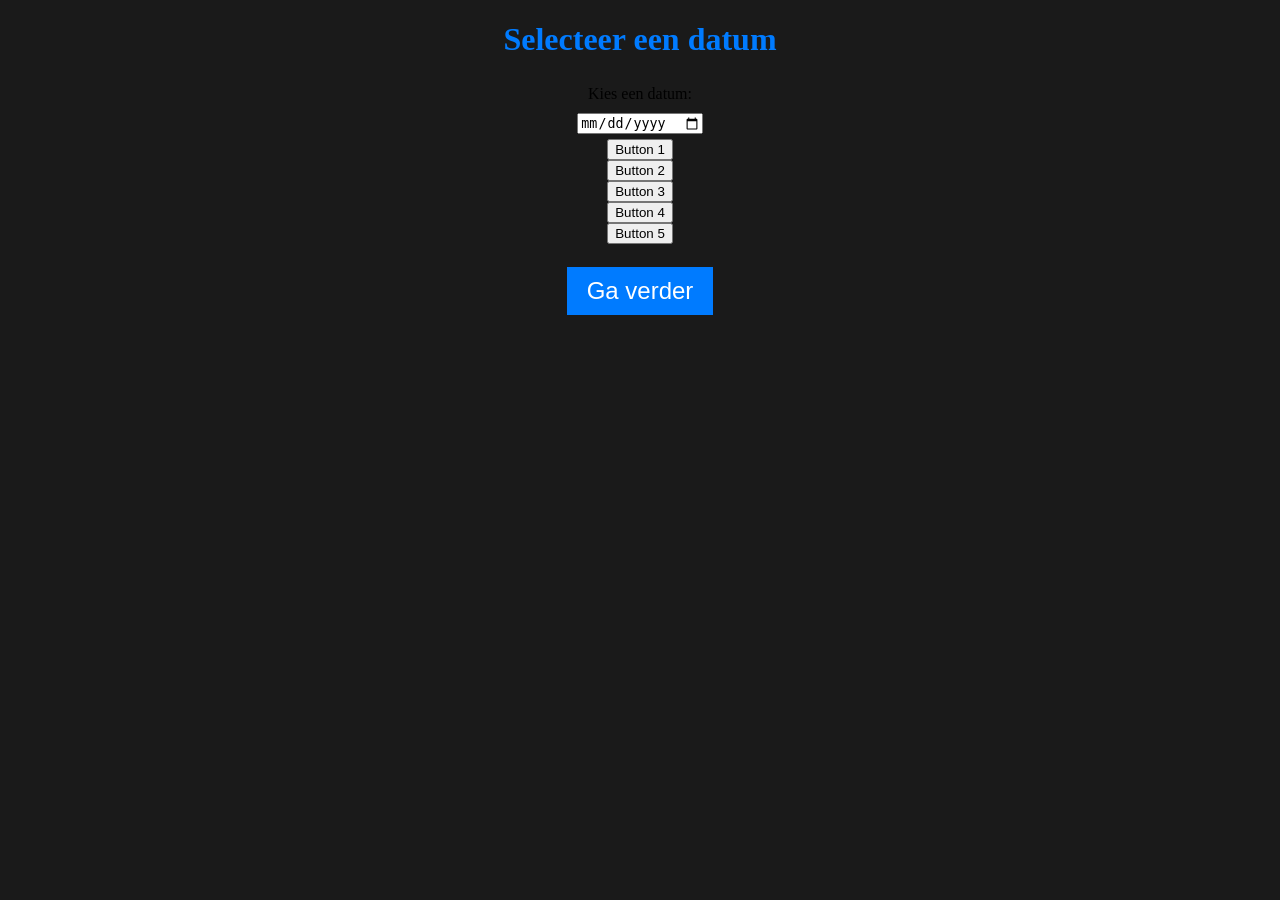
<file: git/TestPno/templates/bin.html>
<!DOCTYPE html>
<html>
<head>
    <title>Python Dashboard</title>
    <style>
        body {
            background-color: #1a1a1a; /* Donkere achtergrondkleur instellen */
            text-align: center; /* Tekst centreren */
        }

        h1 {
            color: #007BFF; /* Tekstkleur voor de titel */
        }

        form {
            display: flex;
            flex-direction: column;
            align-items: center;
        }

        label, input, input[type="submit"] {
            margin: 5px;
        }

        input[type="submit"] {
            background-color: #007BFF; /* Achtergrondkleur van de knop */
            color: #fff; /* Tekstkleur van de knop */
            padding: 10px 20px; /* Ruimte rond de knop */
            font-size: 24px; /* Grootte van de tekst in de knop */
            border: none; /* Verwijder de rand van de knop */
            cursor: pointer; /* Wijzig de cursor naar een handje wanneer je over de knop gaat */
        }
        .button-on {
            background-color: #00cc00; /* Groene achtergrondkleur als aan staat */
            color: #fff; /* Witte tekstkleur als aan staat */
        }

        .button-off {
            background-color: #cc0000; /* Rode achtergrondkleur als uit staat */
            color: #fff; /* Witte tekstkleur als uit staat */
        }
    </style>
</head>
<body>
    <h1>Selecteer een datum</h1>
    <form action="/run-python" method="POST">
        <label for="selectedDate">Kies een datum:</label>
        <input type="date" id="selectedDate" name="selectedDate">
        <button type="button" name="button1" onclick="toggleButton('button1')">Button 1</button>
        <button type="button" name="button2" onclick="toggleButton('button2')">Button 2</button>
        <button type="button" name="button3" onclick="toggleButton('button3')">Button 3</button>
        <button type="button" name="button4" onclick="toggleButton('button4')">Button 4</button>
        <button type="button" name="button5" onclick="toggleButton('button5')">Button 5</button>
        <br>
        <input type="hidden" id="button1" name="button1" value="false">
        <input type="hidden" id="button2" name="button2" value="false">
        <input type="hidden" id="button3" name="button3" value="false">
        <input type="hidden" id="button4" name="button4" value="false">
        <input type="hidden" id="button5" name="button5" value="false">
        <input type="submit" value="Ga verder">
        
    </form>
    <script>
        function toggleButton(buttonName) {
            const button = document.getElementsByName(buttonName)[0];
            const buttonInput = document.getElementById(buttonName);
            buttonInput.value = (buttonInput.value === "false") ? "true" : "false";

            // Voeg de juiste klasse toe op basis van de waarde van het inputveld
            if (buttonInput.value === "true") {
                button.classList.remove("button-off");
                button.classList.add("button-on");
            } else {
                button.classList.remove("button-on");
                button.classList.add("button-off");
            }
        }
    </script>
</body>
</html>
</file>
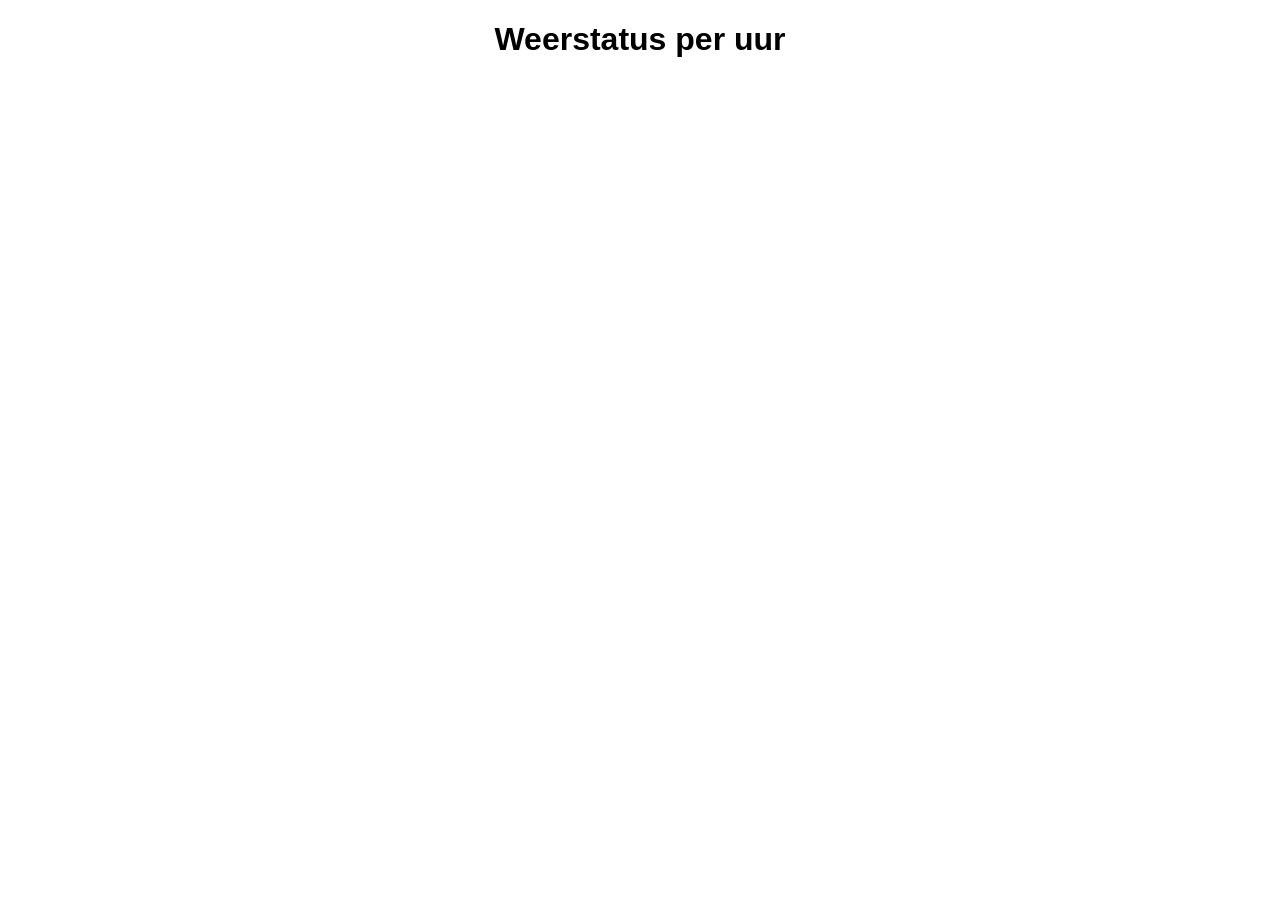
<file: git/TestPno/templates/page3.html>
<!DOCTYPE html>
<html lang="en">
<head>
    <meta charset="UTF-8">
    <meta name="viewport" content="width=device-width, initial-scale=1.0">
    <title>Weerstatus per uur</title>
    <link rel="stylesheet" href="https://cdnjs.cloudflare.com/ajax/libs/font-awesome/6.0.0/css/all.min.css">
    <style>
        body {
            font-family: Arial, sans-serif;
            text-align: center;
        }
    .clearfix::after {
        content: "";
        clear: both;
        display: table;
    }

    .weather-container {
        display: flex;
        justify-content: space-between;
        align-items: center;
        flex-wrap: wrap;
    }

    .weather-block {
        text-align: center;
        margin: 10px;
        width: 30%; /* Pas dit aan naar de gewenste breedte */
    }

    i {
        font-size: 24px; /* Pas dit aan naar de gewenste grootte */
    }
        
    </style>
</head>
<body>
    <h1>Weerstatus per uur</h1>

    <!-- Container voor de weerstatusblokken -->
    <div id="weather-container">
        <!-- Hier worden de blokken ingevoegd met JavaScript -->
    </div>

    <script>
        // Ontvang de weerstatussen van Flask en converteer ze naar FontAwesome-iconen
        const weatherStatusesJSON = '{{ weather_statuses | tojson | safe }}';
        const weatherStatuses = JSON.parse(weatherStatusesJSON.replace(/&quot;/g, '"'));

        // Functie om HTML-blokken met iconen te maken op basis van de weerdata
        function createWeatherBlocks(data) {
            const container = document.getElementById('weather-container');
            data.forEach(status => {
                const block = document.createElement('div');
                block.className = 'weather-block';
                // Converteer weerstatus naar FontAwesome-klasse
                const iconClass = getIconClass(status);
                block.innerHTML = `<i class="fas ${iconClass}"></i><p>${status}</p>`;
                container.appendChild(block);
            });
        }

        // Converteer weerstatus naar FontAwesome-klasse
        function getIconClass(status) {
            switch (status) {
                case 'cloudy':
                    return 'fa-cloud';
                case 'sunny':
                    return 'fa-sun';
                case 'rainy':
                    return 'fa-cloud-showers-heavy';
                // Voeg meer gevallen toe voor andere weerstatussen
                default:
                    return 'fa-question';
            }
        }

        // Roep de functie aan met de weerdata
        createWeatherBlocks(weatherStatuses);
    </script>

</body>
</html>
</file>
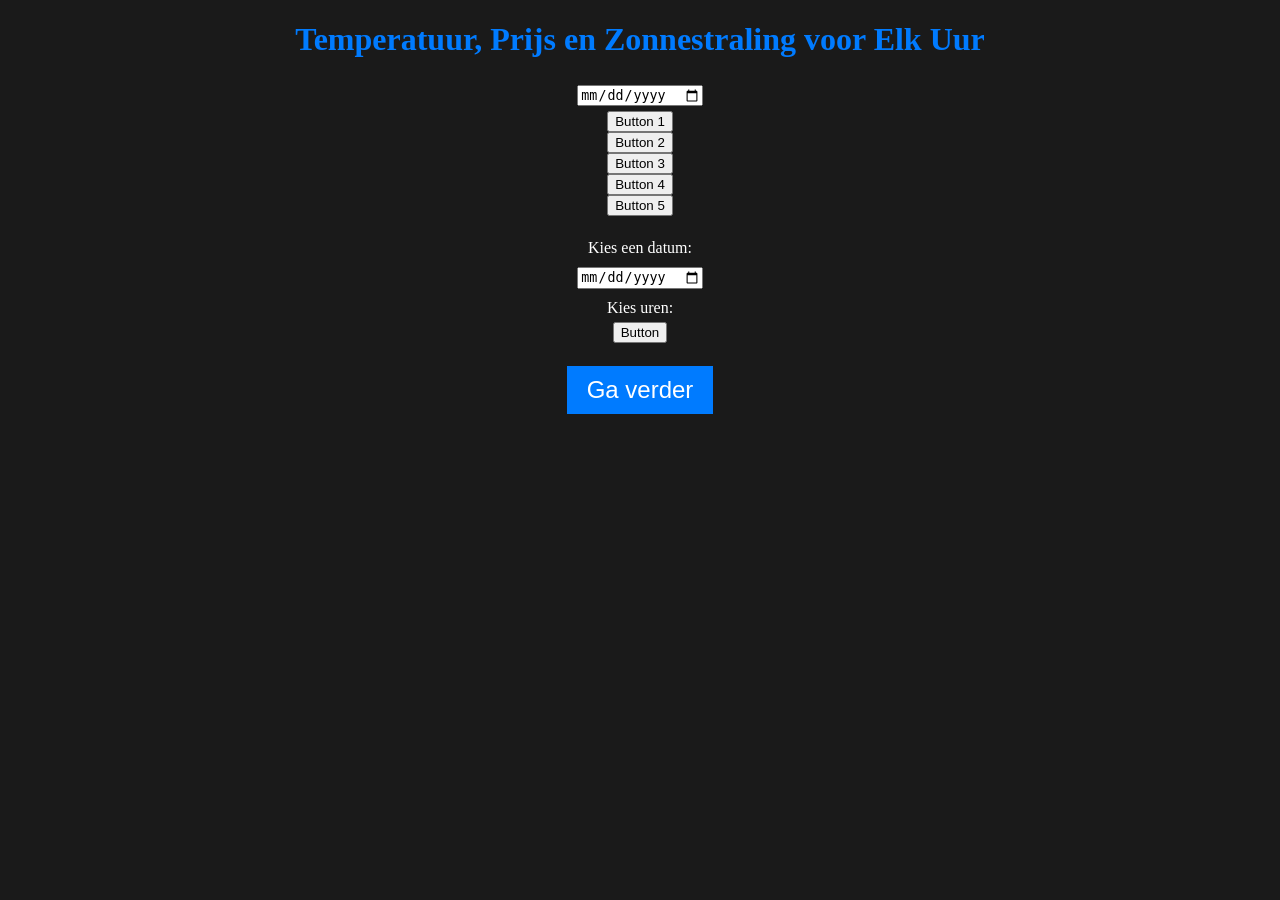
<file: git/TestPno/templates/testttt.html>
<!DOCTYPE html>
<html>
<head>
    <title>Python Dashboard</title>
    <style>
        body {
            background-color: #1a1a1a;
            text-align: center;
            color: #fff;
        }

        h1 {
            color: #007BFF;
        }

        form {
            display: flex;
            flex-direction: column;
            align-items: center;
        }

        label, input, input[type="submit"] {
            margin: 5px;
        }

        input[type="submit"] {
            background-color: #007BFF;
            color: #fff;
            padding: 10px 20px;
            font-size: 24px;
            border: none;
            cursor: pointer;
        }

        .button-on {
            background-color: #00cc00;
            color: #fff;
        }

        .button-off {
            background-color: #cc0000;
            color: #fff;
        }

        .hour-input {
            width: 50px;
        }

        /* Verberg de invoervelden voor uren als de knop niet is ingedrukt */
        .hour-section {
            display: none;
        }

        /* Laat de invoervelden zien als de knop is ingedrukt */
        .button-on ~ .hour-section {
            display: flex;
        }
    </style>
</head>
<body>
    <h1>Temperatuur, Prijs en Zonnestraling voor Elk Uur</h1>
    <form action="/run-python" method="POST">
        <input type="date" id="selectedDate" name="selectedDate">
        <button type="button" name="button1" onclick="toggleButton('button1')">Button 1</button>
        <button type="button" name="button2" onclick="toggleButton('button2')">Button 2</button>
        <button type="button" name="button3" onclick="toggleButton('button3')">Button 3</button>
        <button type="button" name="button4" onclick="toggleButton('button4')">Button 4</button>
        <button type="button" name="button5" onclick="toggleButton('button5')">Button 5</button>
        <br>
        <input type="hidden" id="button1" name="button1" value="false">
        <input type="hidden" id="button2" name="button2" value="false">
        <input type="hidden" id="button3" name="button3" value="false">
        <input type="hidden" id="button4" name="button4" value="false">
        <input type="hidden" id="button5" name="button5" value="false">
        <label for="selectedDate">Kies een datum:</label>
        <input type="date" id="selectedDate" name="selectedDate">
        
        <label>Kies uren:</label>
        <button type="button" name="button" onclick="toggleButton('button')">Button</button>

        <!-- Voeg invoervelden toe voor elk uur -->
        <div class="hour-section">
            <label for="hour1">Uur 1:</label>
            <input type="number" id="hour1" name="hour1" class="hour-input" placeholder="Temp">
            <input type="number" name="price1" placeholder="Prijs">
            <input type="number" name="solar1" placeholder="Zonnestraling">
        </div>

        <!-- Herhaal dit blok voor elk uur (t/m hour5) -->

        <br>
        <!-- Voeg verborgen velden toe voor de knopstatussen -->
        <input type="hidden" id="button" name="button" value="false">
        
        <input type="submit" value="Ga verder">
    </form>

    <script>
        function toggleButton(buttonName) {
            const button = document.getElementsByName(buttonName)[0];
            const buttonInput = document.getElementById(buttonName);
            buttonInput.value = (buttonInput.value === "false") ? "true" : "false";

            if (buttonInput.value === "true") {
                button.classList.remove("button-off");
                button.classList.add("button-on");
            } else {
                button.classList.remove("button-on");
                button.classList.add("button-off");
            }
        }
    </script>
</body>
</html>
</file>
